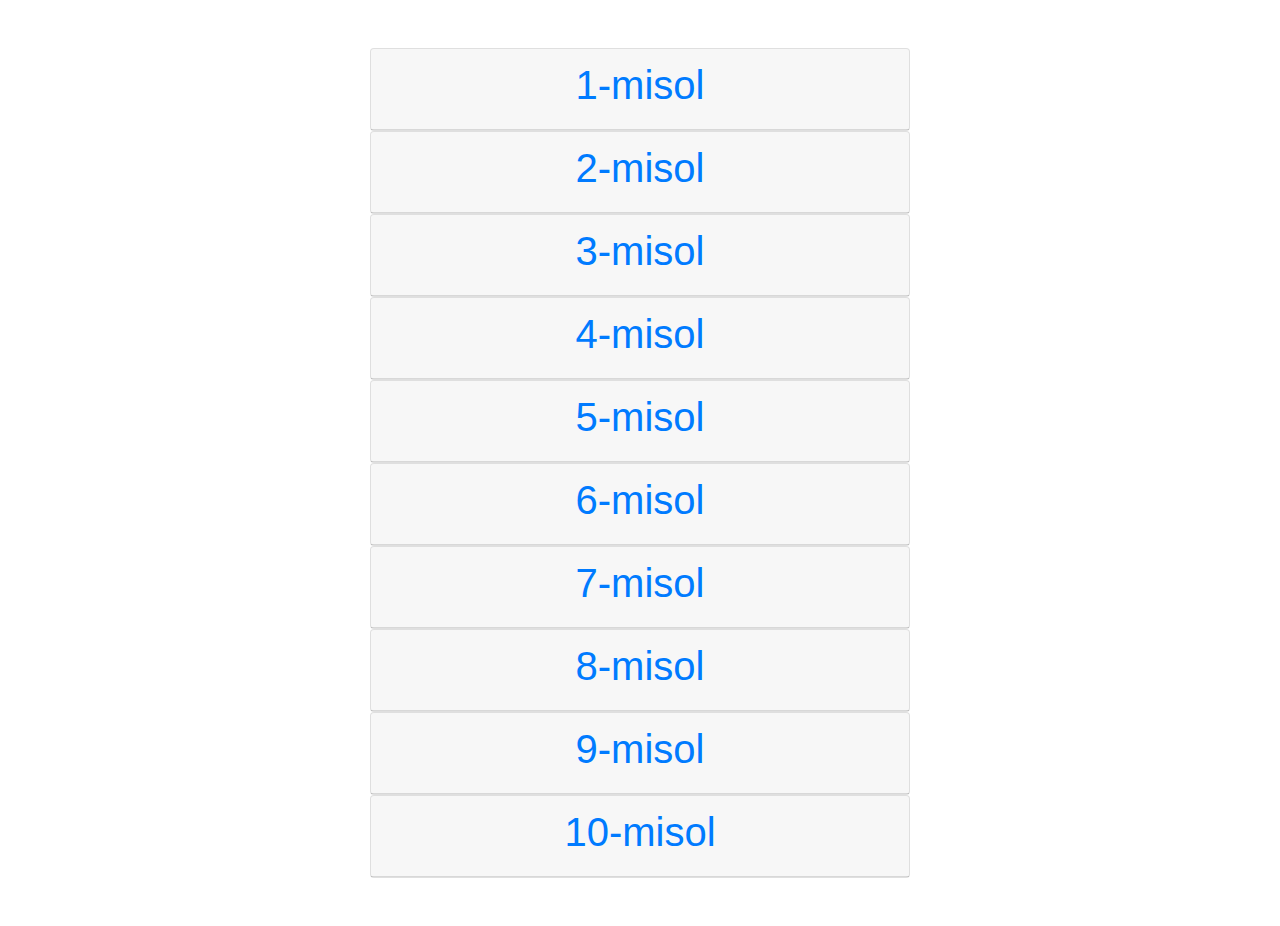
<file: Answers/tasks1javascript.html>
<!DOCTYPE html>
<html>

<head>
  <title>js</title>
  <meta charset="UTF-8">
  <meta name="viewport" content="width=device-width, initial-scale=1.0">
  <link rel="stylesheet" href="basic/bootstrap.min.css">
  <script src="basic/jquery-3.5.1.min.js"></script>
  <script src="basic/popper.min.js"></script>
  <script src="basic/bootstrap.min.js"></script>

  
 

</head>

<body>
  <div class="container text-center mt-5 mb-5">
<div class="row">
  <div class="col-3"></div>

<div class="col">



    <div id="accordion">

      <div class="card">
        <div class="card-header">
          <a class="card-link" data-toggle="collapse" href="#collapseOne" onclick="a()">
            <h1>1-misol</h1>

          </a>
        </div>
        <div id="collapseOne" class="collapse" data-parent="#accordion">
          <div class="card-body">
            <h3>Raqamlarni kiriting </h3>
            <input type="number" id="kirit1" placeholder="x=">
            <input type="number" id="kirit2" placeholder="y=">
            
            <br><br>
            <button class="btn btn-outline-info" onclick="kopay()">ko'paytirish</button>
            <button class="btn btn-outline-info" onclick="bolin()">bo'lish</button>


          </div>
        </div>
      </div>

      <div class="card">
        <div class="card-header">
          <a class="collapsed card-link" data-toggle="collapse" href="#collapseTwo" onclick="a2()">
            <h1>2-misol</h1>
          </a>
        </div>
        <div id="collapseTwo" class="collapse" data-parent="#accordion">
          <div class="card-body">
            <h3>Raqam kiriting</h3><br>
            <input type="number" placeholder="faqat raqam kiriting" id="kv">
            <br><br>
            <button class="btn btn-outline-info" onclick="f2()">natijani ko'rish</button>

          </div>
        </div>
      </div>

      <div class="card">
        <div class="card-header">
          <a class="collapsed card-link" data-toggle="collapse" href="#collapseThree" onclick="a3()">
            <h1>3-misol</h1>
          </a>
        </div>
        <div id="collapseThree" class="collapse" data-parent="#accordion">
          <div class="card-body">
            <h3>Raqam kiriting</h3><br>
            <input type="text" placeholder="1,2,45,76,3" id="soat">
            <br><br>
           
            <button class="btn btn-outline-info" onclick="f3()">natijani ko'rish</button>

          </div>
        </div>
      </div>


      <div class="card">
        <div class="card-header">
          <a class="collapsed card-link" data-toggle="collapse" href="#collapsefour" onclick="a4()">
            <h1>4-misol</h1>
          </a>
        </div>
        <div id="collapsefour" class="collapse" data-parent="#accordion">
          <div class="card-body">
            <h3>Raqam kiriting</h3><br>
            <input type="text" placeholder="raqm kiriting" id="ping">
            <br><br>
            <button class="btn btn-outline-info" onclick="misol4()">natijani ko'rish</button>

          </div>
        </div>
      </div>


      <div class="card">
        <div class="card-header">
          <a class="collapsed card-link" data-toggle="collapse" href="#collapse5" onclick="a5()">
            <h1>5-misol</h1>
          </a>
        </div>
        <div id="collapse5" class="collapse" data-parent="#accordion">
          <div class="card-body">
            <h3>Raqam kiriting</h3><br>
            <input type="number" placeholder="raqam kiriting" id="oy">
            <br><br>
           
            <button class="btn btn-outline-info" onclick="f5()">natijani ko'rish</button>
<div id="yulduz" style="display: none;"></div>
          </div>
        </div>
      </div>
      <div class="card">
        <div class="card-header">
          <a class="collapsed card-link" data-toggle="collapse" href="#collapse6" onclick="a6()">
            <h1>6-misol</h1>
          </a>
        </div>
        <div id="collapse6" class="collapse" data-parent="#accordion">
          <div class="card-body">
            <h3>Matnni kiriting</h3><br>
            <input type="text" placeholder="matnni kiriting" id="raqam6">
            <br><br>
            <button class="btn btn-outline-info" onclick="f6()">natijani ko'rish</button>

          </div>
        </div>
      </div>

      <div class="card">
        <div class="card-header">
          <a class="collapsed card-link" data-toggle="collapse" href="#collapse7" onclick="a7()">
            <h1>7-misol</h1>
          </a>
        </div>
        <div id="collapse7" class="collapse" data-parent="#accordion">
          <div class="card-body">
            <h3>Matnni kiriting</h3><br>
            <input type="text" placeholder="matnni kiriting" id="raqam7">
            <br><br>
            <button class="btn btn-outline-info" onclick="f7()">natijani ko'rish</button>

          </div>
        </div>
      </div>
      <div class="card">
        <div class="card-header">
          <a class="collapsed card-link" data-toggle="collapse" href="#collapse8" onclick="a8()">
            <h1>8-misol</h1>
          </a>
        </div>
        <div id="collapse8" class="collapse" data-parent="#accordion">
          <div class="card-body">
            <h3>Raqam kiriting</h3><br>
            <input type="number" placeholder="raqam kiriting" id="son1">
            <br><br>
           <button class="btn btn-outline-info" onclick="f8()">natijani ko'rish</button>

          </div>
        </div>
      </div>

      <div class="card">
        <div class="card-header">
          <a class="card-link" data-toggle="collapse" href="#collapse9" onclick="a9()">
            <h1>9-misol</h1>

          </a>
        </div>
        <div id="collapse9" class="collapse" data-parent="#accordion">
          <div class="card-body">
            <h3>Matnni kiriting</h3>
            <input type="text" id="k3" >
            
            <br>
            <br>
            <button class="btn btn-outline-info" onclick="f9()">natijani ko'rish</button>


          </div>
        </div>
      </div>

      <div class="card">
        <div class="card-header">
          <a class="card-link" data-toggle="collapse" href="#collapse10" onclick="a10()">
            <h1>10-misol</h1>

          </a>
        </div>
        <div id="collapse10" class="collapse" data-parent="#accordion">
          <div class="card-body">
            <h3>inputlarga raqam kiriting</h3>
            <input type="number" id="ww3" >
            <input type="number" id="ww4" >
            
            <br>
            <br>
            <button class="btn btn-outline-info" onclick="f10()">natijani ko'rish</button>


          </div>
        </div>
      </div>
     



  
 
</div>

   
  </div>
  <div class="col-3"></div>
</div> </div>


<script src="script.js"></script>
<script src="alert.js"></script>

</body>

</html>
</file>
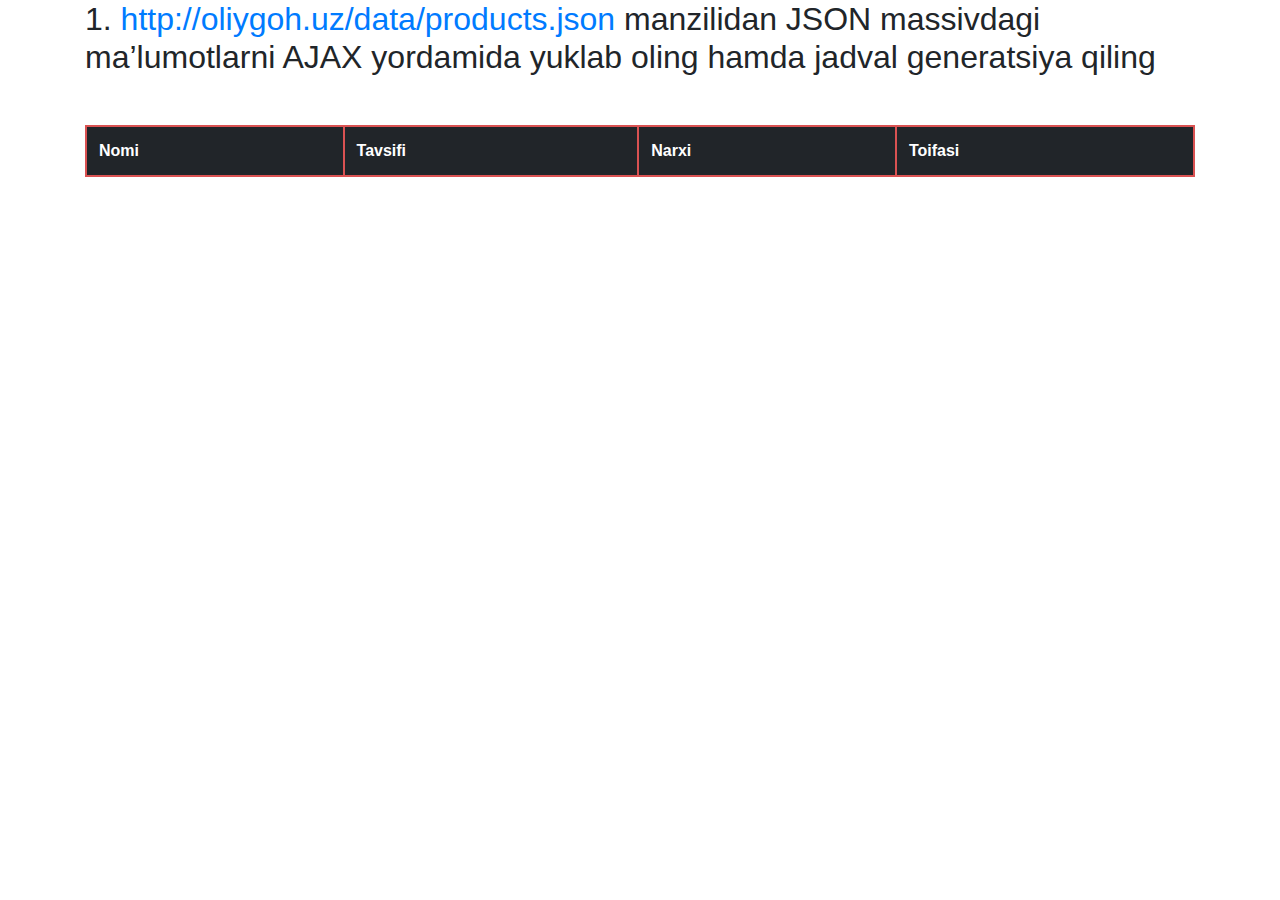
<file: frontend/amaliy_1 (copy)/amaliy_1.html>
<!DOCTYPE html>
<html lang="en">

<head>
    <meta charset="UTF-8">
    <meta name="viewport" content="width=device-width, initial-scale=1.0">
    <title>Document</title>
    <link rel="stylesheet" href="basic/bootstrap.min.css">
    <script src="basic/jquery-3.5.1.min.js"></script>
    <script src="basic/popper.min.js"></script>
    <script src="basic/bootstrap.min.js"></script>
    <style>
        table tbody tr td {
            border: 2px solid black !important;
        }

        thead th {
            border: 2px solid rgb(218, 82, 82) !important;

        }
    </style>
</head>

<body>


    <div class="container">

        <div id="demo" class="d-none">

        </div>
        <h2>1. <a href="http://oliygoh.uz/data/products.json">http://oliygoh.uz/data/products.json

            </a> manzilidan
            JSON
            massivdagi ma’lumotlarni AJAX yordamida yuklab oling hamda
            jadval generatsiya qiling </h2>


        <table class="table table-bordered table-hover mt-5">

            <thead class="thead-dark">
                <tr>
                    <th>Nomi</th>
                    <th>Tavsifi</th>
                    <th>Narxi</th>
                    <th>Toifasi</th>
                </tr>
            </thead>
            <tbody>

            </tbody>

        </table>

    </div>

    <script>

        $('.h2').show(2000);
        $(document).ready(function () {
            function loadDoc() {
                var xhttp = new XMLHttpRequest();
                xhttp.onreadystatechange = function () {
                    if (this.readyState == 4 && this.status == 200) {
                        document.getElementById("demo").innerHTML = this.responseText;
                    }
                };
                xhttp.open("GET", "products.json", true);
                xhttp.send();
            }
            loadDoc();

            setTimeout(function () {
                var json = JSON.parse($('#demo').html());

                for (let index = 0; index < json.length; index++) {
                    $('tbody').append("<tr>");
                    $('tbody > tr').eq(index).addClass("table-info tr" + (index));
                    for (let index2 = 0; index2 < 4; index2++) {
                        $("tbody > tr").eq(index).append("<td></td>");
                        if ((index2) == 0) {
                            $('.tr' + (index) + '> td').eq(index2).text(json[index].name);

                        }
                        if ((index2) == 1) {
                            $('.tr' + (index) + '> td').eq(index2).text(json[index].description);

                        }
                        if ((index2) == 2) {
                            $('.tr' + (index) + '> td').eq(index2).text(json[index].price);

                        }
                        if ((index2) == 3) {
                            $('.tr' + (index) + '> td').eq(index2).text(json[index].type);

                        }
                    }
                    $('tbody').append("</tr>");


                }













            }, 2000)
        })



    </script>
</body>

</html>
</file>
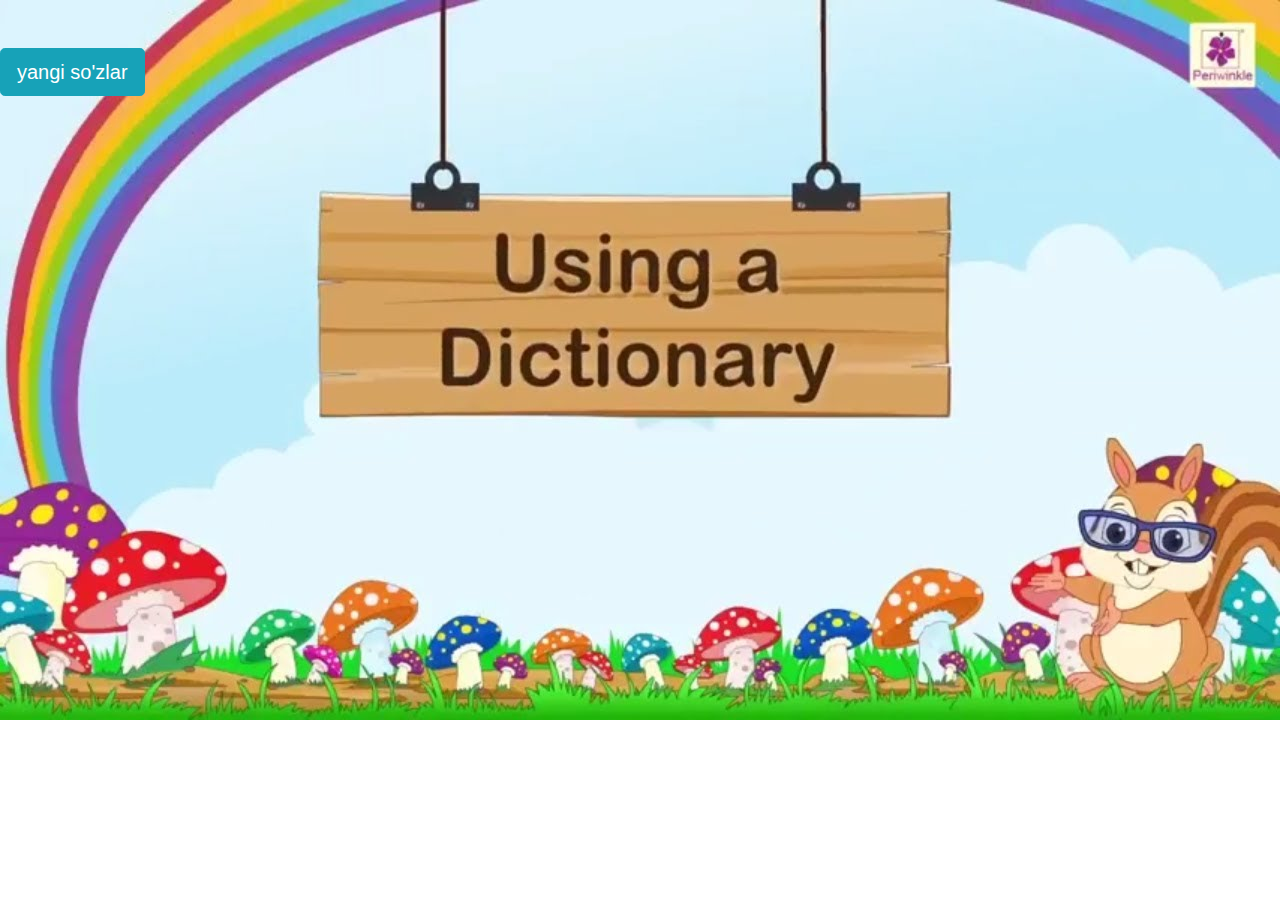
<file: frontend/amaliy_3/amaliy_3.html>
<!DOCTYPE html>
<html lang="en">

<head>
    <meta charset="UTF-8">
    <meta name="viewport" content="width=device-width, initial-scale=1.0">
    <title>Amaliy_3</title>
    <link rel="stylesheet" href="basic/bootstrap.min.css">
  <script src="basic/jquery-3.5.1.min.js"></script>
  <script src="basic/popper.min.js"></script>
  <script src="basic/bootstrap.min.js"></script>
    <style>
        button {
            position: fixed;
        }


        .englishlang {
            color: darkmagenta;
            border: 2px solid darkmagenta;

        }

        .container .lang :hover {
            border: 2px dotted darkorange;

        }

        .lang {
            display: inline-block;
            width: 160px;
            height: 140px;
            border: 1px solid blueviolet;
            background-color: #e3e3e3;
            margin: 30px;
            border: 5px solid forestgreen;


        }

        body {
            background-image: url("maxresdefault.jpg");
            background-repeat: no-repeat;
            background-size: cover;
        }


        .p {
            margin-top: 50px;
            font-size: 25px;
        }
    </style>
</head>

<body>
    <div style="width:100%;padding-right:15px;padding-left:15px;margin-right:auto;margin-left:auto">

        <h3 style="display: none;"></h3>
    </div>

    <button class="btn btn-info  btn-lg mt-5 mb-5" id="btn">yangi so'zlar </button>
    <div class="container text-center">

    </div>



    <script>

        $(document).ready(function (z) {

            z('.p').parent()

            let massiv2 = [];
            let massiv = ['olma', 'kitob', 'non', 'suv', 'pichoq',
                'daftar', 'ruchka', 'choy', 'bog\'cha', 'maktab', 'dada', 'ona',
                'aka', 'singil', 'katta', 'kichik', 'gul', 'yo\'l', 'sumka', 'oq',
                'qora', 'sariq', 'ko\'k', 'qizil', 'o\'qituvchi', 'do\'st', 'pul',
                'oyoq', 'qo\'l', 'ko\'z', 'ko\'rmoq', 'yoz', 'kuz', 'qish', 'bahor',
                'yil', 'oy', 'kun', 'vaqt', 'fil', 'quyon', 'kursi', 'choynak', 'baliq',
                'barmoq', 'daraxt', 'qimmat', 'arzon', 'boy', 'jamoa'
            ]
            let english = ['apple', 'book', 'bread', 'water', 'knife',
                'notebook', 'pen', 'tea', 'kindergarten', 'school', 'father', 'mother',
                'brother', 'sister', 'big', 'little', 'flower', 'road', 'bag', 'white',
                'black', 'yellow', 'blue', 'red', 'teacher', 'friend', 'money',
                'foot', 'leg', 'eye', 'watch', 'summer', 'autumn', 'winter', 'spring',
                'year', 'month', 'day', 'time', 'elephant', 'rabbit', 'chair', 'teapot', 'fish',
                'finger', 'tree', 'expensive', 'cheap', 'rich', 'group'];


            function uniqueArray4(a) {
                return [...new Set(a)];
            }
            function arr() {
                let b = true;
                while (b) {
                    let ssa = Math.round(Math.random() * (massiv.length - 1));
                    massiv2.push(massiv[ssa]);
                    if (massiv2.length < 21) {
                        let q = uniqueArray4(massiv2);
                        massiv2 = q;
                    } else {
                        massiv2.pop();
                        b = false;
                    }

                }

            }
            z('#btn').click(function () {
                z('.container').empty();
                arr();
                z('h3').html('3. Boshlang’ich sinf o’quvchilari uchun ingliz tilidan kartochkalar yordamida so’zlarni yodlash interaktiv o’yini tuzilsin. Dasturda boshlang’ich 50 ta so’zdan 20 ta kartochka tasodifiy yasalsin. Har bir kartochkada so’zlarning o’zbek yoki rus tilidagi tarjimasi yozilsin, kartochka ustiga bosilganda kartochka aylangan (yoki ochilgan) holda ushbu so’zning tarjima varianti ko’rsatilsin.');
                z('h3').slideDown(1200);
                for (let index = 0; index < massiv2.length; index++) {


                    z('body .container').append("<div class='lang'><p class='p text-danger'>" + massiv2[index] + "</p></div>");

                    if ((index + 1) % 5 == 0) {
                        z('body .container').append("<br>");
                    }

                }

                z('.container .lang').click(function () {
                    var w = z(this);

                    let id = z(this).text();

                    if (massiv.includes(id)) {

                        let fggg = massiv.indexOf(id);


                        setTimeout(function () {

                            z(w).html("<p class='p englishlang'>" + english[fggg] + "</p>");


                        }, 700);

                    }
                    if (english.includes(id)) {

                        let fggg2 = english.indexOf(id);


                        setTimeout(function () {

                            z(w).html("<p class='p englishlang'>" + massiv[fggg2] + "</p>");


                        }, 600);

                    }

                    z(this).hide(1000);
                    z(this).show(1200);








                })


                massiv2 = [];

            });

        })
    </script>
</body>

</html>
</file>
